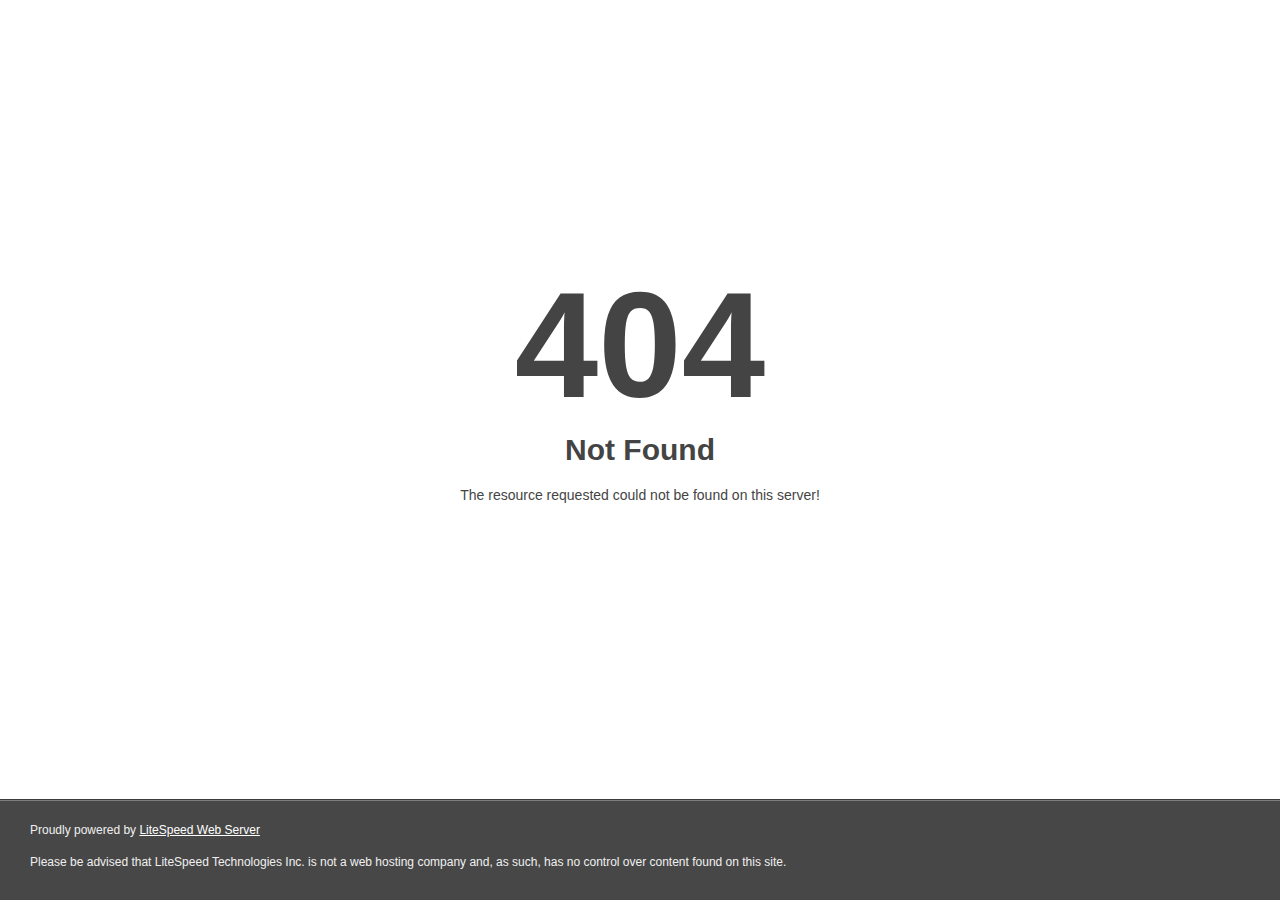
<file: css/fullwidth.html>
<!DOCTYPE html>
<html style="height:100%">
<head><title> 404 Not Found
</title></head>
<body style="color: #444; margin:0;font: normal 14px/20px Arial, Helvetica, sans-serif; height:100%; background-color: #fff;">
<div style="height:auto; min-height:100%; ">     <div style="text-align: center; width:800px; margin-left: -400px; position:absolute; top: 30%; left:50%;">
        <h1 style="margin:0; font-size:150px; line-height:150px; font-weight:bold;">404</h1>
<h2 style="margin-top:20px;font-size: 30px;">Not Found
</h2>
<p>The resource requested could not be found on this server!</p>
</div></div><div style="color:#f0f0f0; font-size:12px;margin:auto;padding:0px 30px 0px 30px;position:relative;clear:both;height:100px;margin-top:-101px;background-color:#474747;border-top: 1px solid rgba(0,0,0,0.15);box-shadow: 0 1px 0 rgba(255, 255, 255, 0.3) inset;">
<br>Proudly powered by  <a style="color:#fff;" href="http://www.litespeedtech.com/error-page">LiteSpeed Web Server</a><p>Please be advised that LiteSpeed Technologies Inc. is not a web hosting company and, as such, has no control over content found on this site.</p></div></body></html>
</file>
